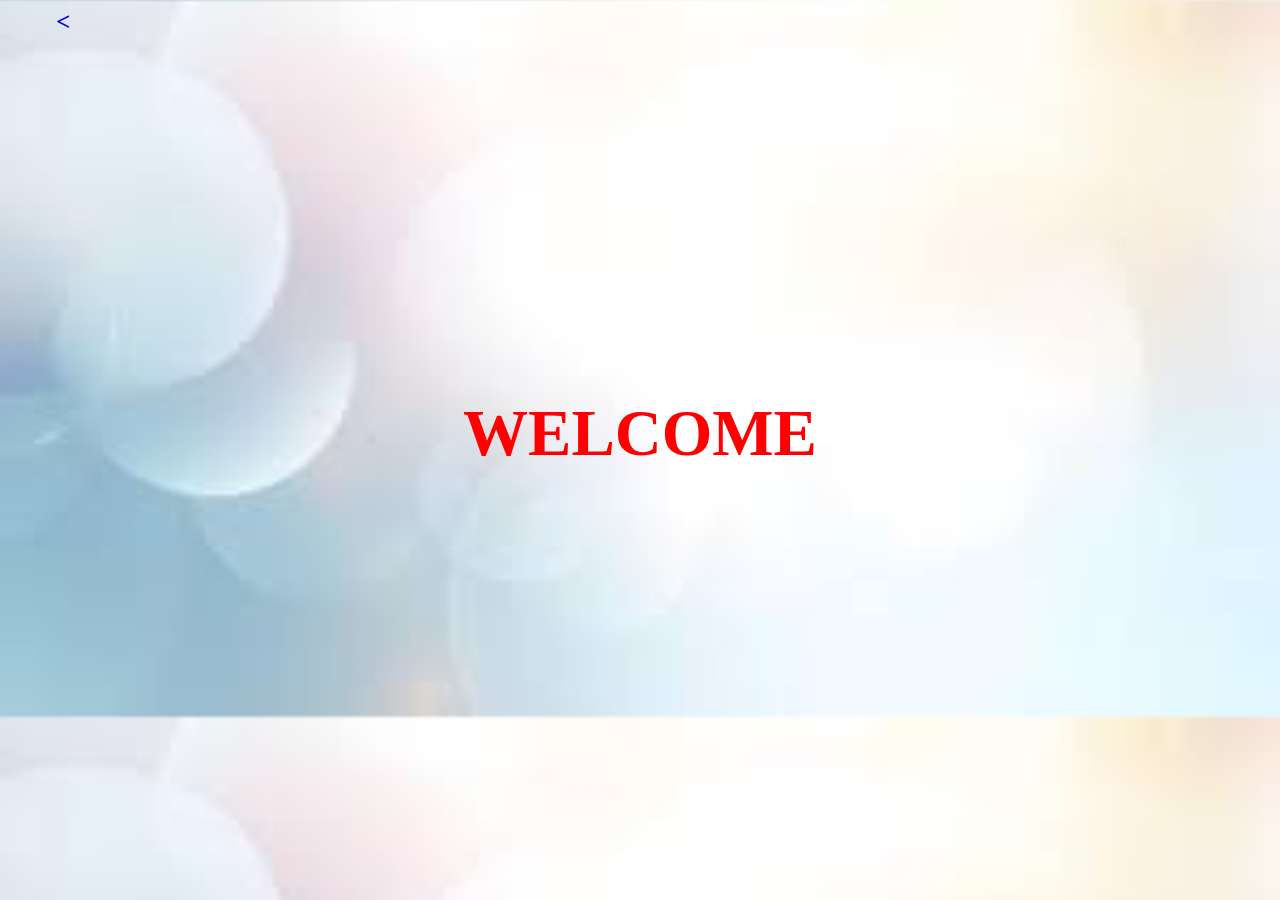
<file: index3.html>
<!DOCTYPE html>
<html lang="en">

<head>
    <meta charset="UTF-8">
    <meta name="viewport" content="width=device-width, initial-scale=1.0">
    <title>Document</title>
    <style>
        body {
             background-image: url(./photos/welcomebackgroung.jpeg);
             background-size: cover;
        }

        .backbutton {

            font-size: 20px;
            text-decoration: none;
            margin-left: 3rem;
            margin-top: 2px;
            font-size: 25px;
            font-weight: 900;

            /* background-color: rgb(247, 247, 242) ; */

        }

        .backbutton:hover {
            text-decoration: underline;
            color: red;
            font-size: 30px;
        }

        .welcome {
            text-align: center;
            margin-top: 40vh;
            color: red;
            font-size: 65px;
            animation-name: twinkling;
            animation-duration: 5s;
            animation-iteration-count: infinite;
            /* animation-timing-function: ease-in; */
        }

        @keyframes twinkling {
            0% {
                opacity: 1
            }

            50% {
                opacity: 0.5;
            }

            100% {
                opacity: 2;
            }
            from{
              font-size:65px;
            }
            To{
            font-size: 75px;
            }
        }
    </style>
</head>

<body>
    <a href="./index.html" class="backbutton">
       <</a>
            <h1 class="welcome">WELCOME</h1>

</body>

</html>
</file>
